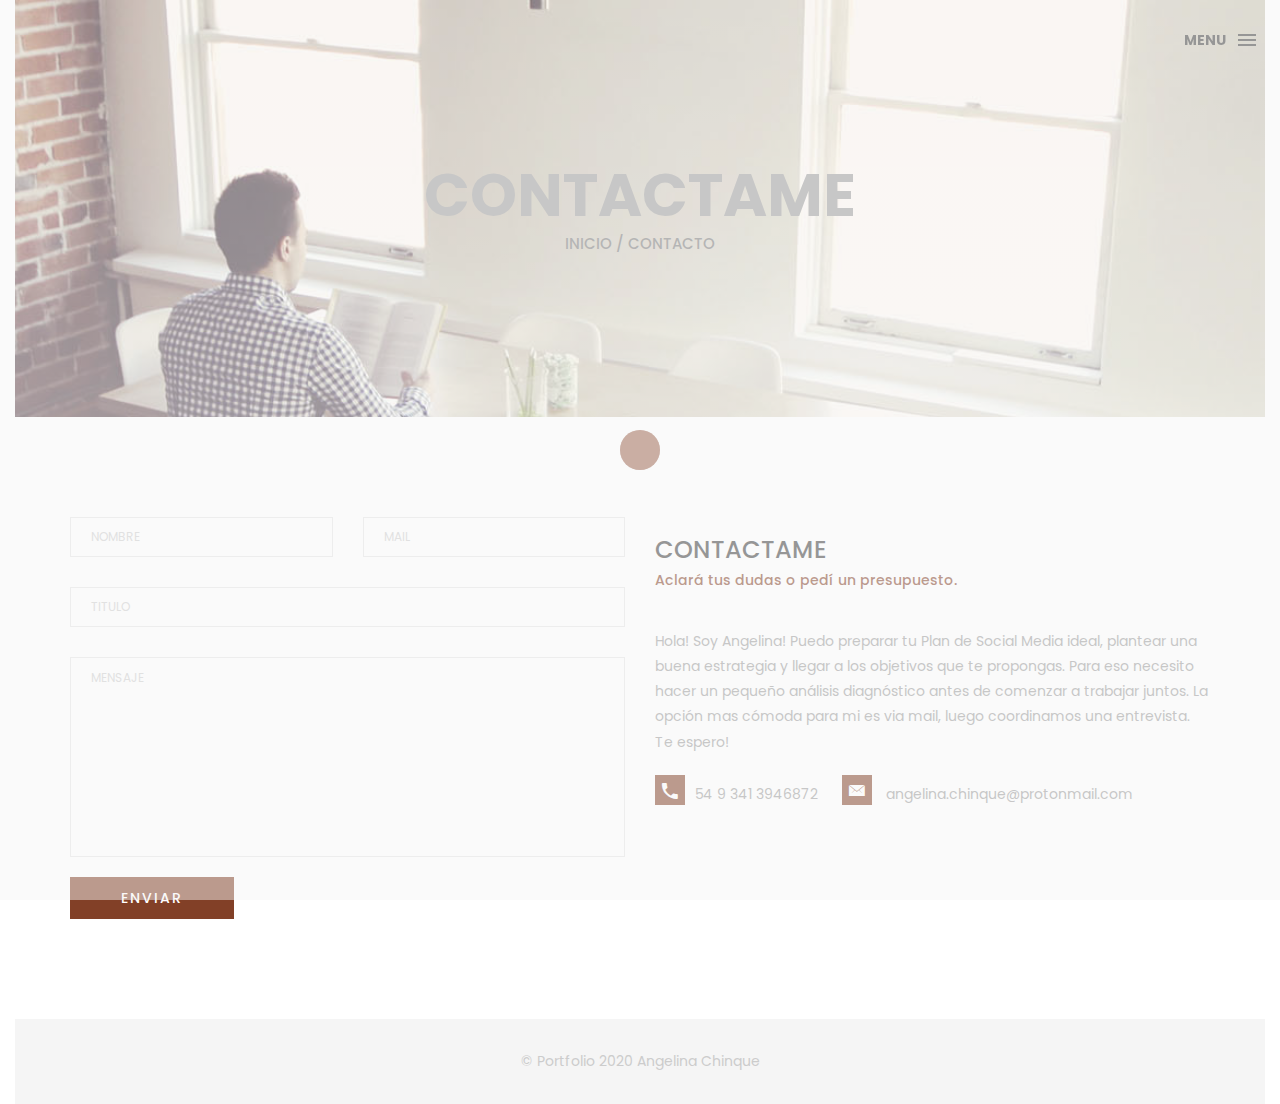
<file: contact.html>
<!DOCTYPE html>
<html lang="en">

<head>
    <meta charset="utf-8">
    <meta http-equiv="X-UA-Compatible" content="IE=edge">
    <meta name="viewport" content="width=device-width, initial-scale=1">
    
    <title>Angelina Chinque Portfolio</title>
    <link rel="icon" href="img/puntito.png" type="image/x-icon">

    <!-- Bootstrap -->
    <link href="css/bootstrap.min.css" rel="stylesheet">
    <link href="ionicons/css/ionicons.min.css" rel="stylesheet">

    <!-- main css -->
    <link href="css/style.css" rel="stylesheet">

    <!-- modernizr -->
    <script src="js/modernizr.js"></script>

</head>

<body>

    <!-- Preloader -->
    <div id="preloader">
        <div class="pre-container">
            <div class="spinner">
                <div class="double-bounce1"></div>
                <div class="double-bounce2"></div>
            </div>
        </div>
    </div>
    <!-- end Preloader -->

    <div class="container-fluid">
        <!-- box-header -->
        <header class="box-header">
            <div class="box-logo">
              
            </div>
            <!-- box-nav -->
            <a class="box-primary-nav-trigger" href="#0">
                <span class="box-menu-text">Menu</span><span class="box-menu-icon"></span>
            </a>
            <!-- box-primary-nav-trigger -->
        </header>
        <!-- end box-header -->

        <!-- nav -->
        <nav>
            <ul class="box-primary-nav">
                <li class="box-label">inicio</li>
                <li><a href="services.html">servicios</a></li>
                <li><a href="portfolio.html">portfolio</a></li>
                <li><a href="contact.html">contacto</a></li>

                <li class="box-label">follow me</li>

                <li class="box-social"><a href="https://www.linkedin.com/in/angelina-chinque/"><i class="ion-social-linkedin"></i></a></li>

            </ul>
        </nav>
        <!-- end nav -->
    

    <!-- top bar -->
    <div class="top-bar">
        <h1>contactame</h1>
        <p><a href="index.html">Inicio</a> / Contacto</p>
    </div>
    <!-- end top bar -->

    <!-- main-container -->
    <div class="container main-container">
        <div class="col-md-6">
            <form action="#" method="post">
                <div class="row">
                    <div class="col-md-6">
                        <div class="input-contact">
                            <input type="text" name="name">
                            <span>Nombre</span>
                        </div>
                    </div>
                    <div class="col-md-6">
                        <div class="input-contact">
                            <input type="text" name="email">
                            <span>Mail</span>
                        </div>
                    </div>
                    <div class="col-md-12">
                        <div class="input-contact">
                            <input type="text" name="object">
                            <span>titulo</span>
                        </div>
                    </div>
                    <div class="col-md-12">
                        <div class="textarea-contact">
                            <textarea name="message"></textarea>
                            <span>Mensaje</span>
                        </div>
                    </div>
                    <div class="col-md-12">
                        <a href="#" class="btn btn-box">enviar</a>
                    </div>
                </div>
            </form>
        </div>

        <div class="col-md-6">
            <h3 class="text-uppercase">contactame</h3>
            <h5>Aclará tus dudas o pedí un presupuesto.</h5>
            <div class="h-30"></div>
            <p>Hola! Soy Angelina! Puedo preparar tu Plan de Social Media ideal, plantear una buena estrategia y llegar a los objetivos que te propongas. Para eso necesito hacer un pequeño análisis diagnóstico antes de comenzar a trabajar juntos. La opción mas cómoda para mi es via mail, luego coordinamos una entrevista. Te espero! </p>
            <div class="contact-info">
                <p><i class="ion-android-call"></i>54 9 341 3946872</p>
                <p><i class="ion-ios-email"></i> angelina.chinque@protonmail.com</p>
            </div>
        </div>


    </div>
    <!-- end main-container -->

    <!-- footer -->
    <footer>
        <div class="container-fluid">
            <p class="copyright">© Portfolio 2020 Angelina Chinque</p>
        </div>
    </footer>
    <!-- end footer -->

    <!-- back to top -->
    <a href="#0" class="cd-top"><i class="ion-android-arrow-up"></i></a>
    <!-- end back to top -->



    <!-- jQuery -->
    <script src="js/jquery-2.1.1.js"></script>
    <!--  plugins -->
    <script src="js/bootstrap.min.js"></script>
    <script src="js/menu.js"></script>
    <script src="js/animated-headline.js"></script>
    <script src="js/isotope.pkgd.min.js"></script>


    <!--  custom script -->
    <script src="js/custom.js"></script>

</body>

</html>
</file>
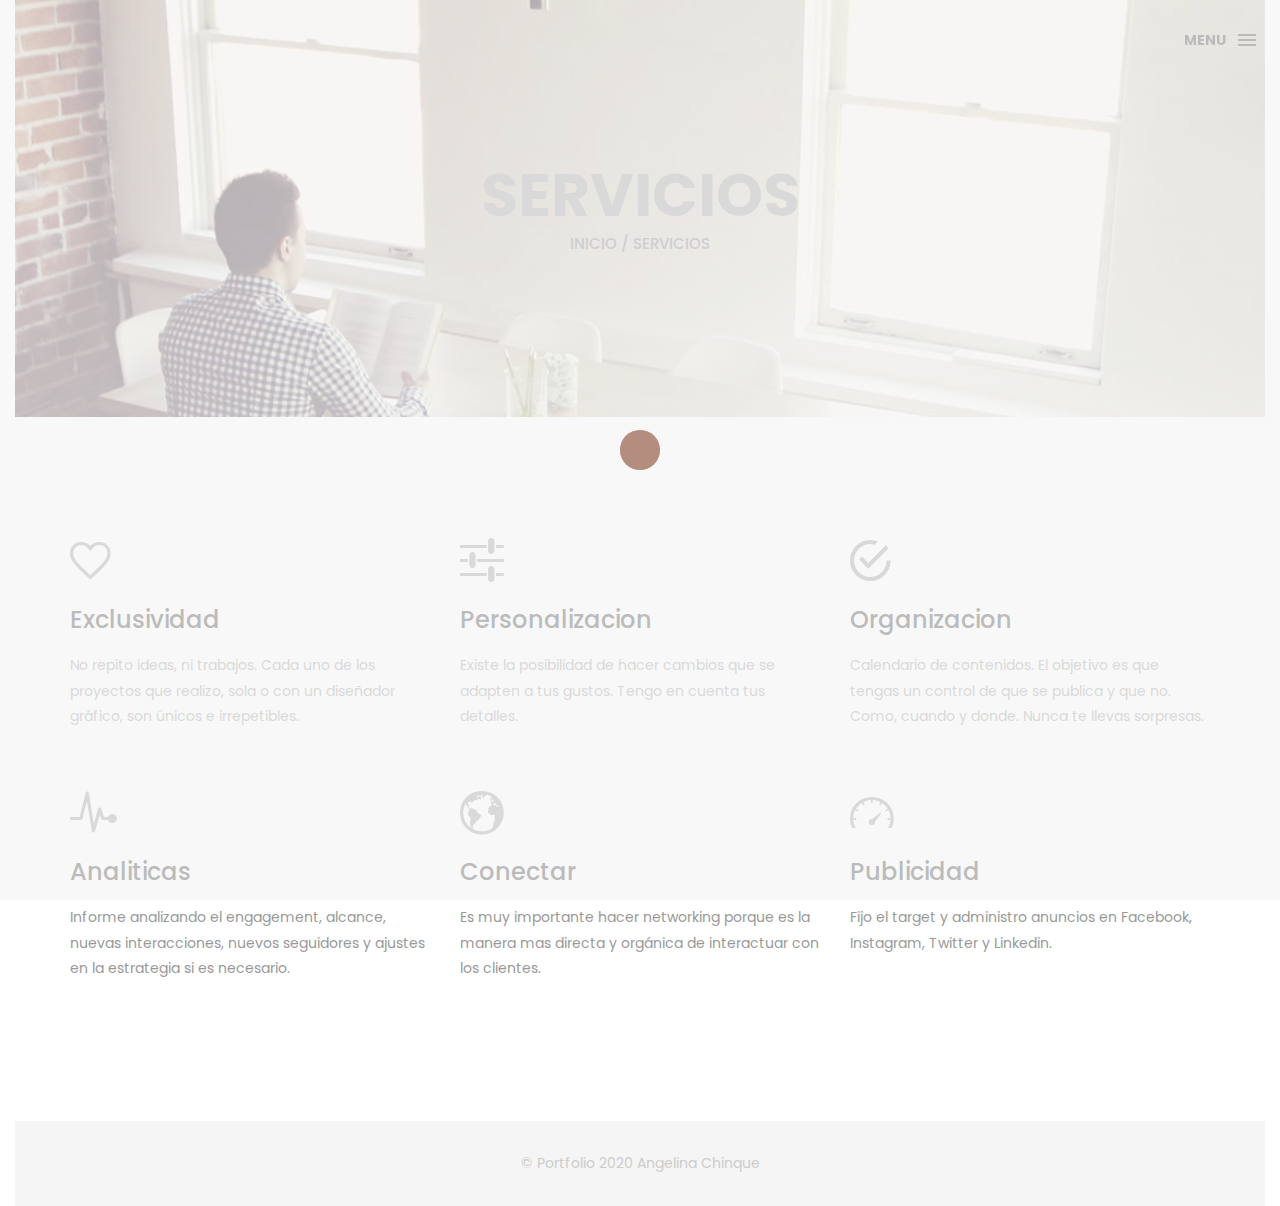
<file: services.html>
<!DOCTYPE html>
<html lang="en">

<head>
    <meta charset="utf-8">
    <meta http-equiv="X-UA-Compatible" content="IE=edge">
    <meta name="viewport" content="width=device-width, initial-scale=1">
    
    <title>Angelina Chinque Portfolio</title>
    <link rel="icon" href="img/puntito.png" type="image/x-icon">

    <!-- Bootstrap -->
    <link href="css/bootstrap.min.css" rel="stylesheet">
    <link href="ionicons/css/ionicons.min.css" rel="stylesheet">

    <!-- main css -->
    <link href="css/style.css" rel="stylesheet">

    <!-- modernizr -->
    <script src="js/modernizr.js"></script>

</head>

<body>

    <!-- Preloader -->
    <div id="preloader">
        <div class="pre-container">
            <div class="spinner">
                <div class="double-bounce1"></div>
                <div class="double-bounce2"></div>
            </div>
        </div>
    </div>
    <!-- end Preloader -->

    <div class="container-fluid">
        <!-- box header -->
        <header class="box-header">
            <div class="box-logo">
               
            </div>
            <!-- box-nav -->
            <a class="box-primary-nav-trigger" href="#0">
                <span class="box-menu-text">Menu</span><span class="box-menu-icon"></span>
            </a>
            <!-- box-primary-nav-trigger -->
        </header>
        <!-- end box header -->

        <!-- nav -->
        <nav>
            <ul class="box-primary-nav">
                <li class="box-label">inicio</li>
                <li><a href="services.html">servicios</a></li>
                <li><a href="portfolio.html">portfolio</a></li>
                <li><a href="contact.html">contacto</a></li>

                <li class="box-label">follow me</li>

                <li class="box-social"><a href="https://www.linkedin.com/in/angelina-chinque/"><i class="ion-social-linkedin"></i></a></li>
  
            </ul>
        </nav>
        <!-- end nav -->

    <!-- top bar -->
    <div class="top-bar">
        <h1>servicios</h1>
        <p><a href="index.html">Inicio</a> / Servicios</p>
    </div>
    <!-- end top bar -->

    <div class="container main-container">
        <div class="clearfix">

            <!-- service-box -->
            <div class="col-md-4 service-box">
                <i class="ion-android-favorite-outline size-50"></i>
                <h3>Exclusividad</h3>
                <div class="h-10"></div>
                <p>No repito ideas, ni trabajos. Cada uno de los proyectos que realizo, sola o con un diseñador gráfico, son únicos e irrepetibles.</p>
            </div>
            <!-- end service-box -->

            <!-- service-box -->
            <div class="col-md-4 service-box">
                <i class="ion-android-options size-50"></i>
                <h3>Personalizacion</h3>
                <div class="h-10"></div>
                <p>Existe la posibilidad de hacer cambios que se adapten a tus gustos. Tengo en cuenta tus detalles.</p>
            </div>
            <!-- end service-box -->

            <!-- service-box -->
            <div class="col-md-4  service-box">
                <i class="ion-android-checkmark-circle size-50"></i>
                <h3>Organizacion</h3>
                <div class="h-10"></div>
                <p>Calendario de contenidos. El objetivo es que tengas un control de que se publica y que no. Como, cuando y donde. Nunca te llevas sorpresas.</p>
            </div>
            <!-- end service-box -->

            <!-- service-box -->
            <div class="col-md-4  service-box">
                <i class="ion-ios-pulse-strong size-50"></i>
                <h3>Analiticas</h3>
                <div class="h-10"></div>
                <p>Informe analizando el engagement, alcance, nuevas interacciones, nuevos seguidores y ajustes en la estrategia si es necesario.</p>
            </div>
            <!-- end service-box -->

            <!-- service-box -->
            <div class="col-md-4  service-box">
                <i class="ion-earth size-50"></i>
                <h3>Conectar</h3>
                <div class="h-10"></div>
                <p>Es muy importante hacer networking porque es la manera mas directa y orgánica de interactuar con los clientes.</p>
            </div>
            <!-- end service-box -->

            <!-- service-box -->
            <div class="col-md-4  service-box">
                <i class="ion-speedometer size-50"></i>
                <h3>Publicidad</h3>
                <div class="h-10"></div>
                <p>Fijo el target y administro anuncios en Facebook, Instagram, Twitter y Linkedin.</p>
            </div>
            <!-- end service-box -->

        </div>
    </div>


    <!-- footer -->
    <footer>
        <div class="container-fluid">
            <p class="copyright">© Portfolio 2020 Angelina Chinque</p>
        </div>
    </footer>
    <!-- end footer -->

    <!-- back to top -->
    <a href="#0" class="cd-top"><i class="ion-android-arrow-up"></i></a>
    <!-- end back to top -->



    <!-- jQuery -->
    <script src="js/jquery-2.1.1.js"></script>
    <!--  plugins -->
    <script src="js/bootstrap.min.js"></script>
    <script src="js/menu.js"></script>
    <script src="js/animated-headline.js"></script>
    <script src="js/isotope.pkgd.min.js"></script>


    <!--  custom script -->
    <script src="js/custom.js"></script>

</body>

</html>
</file>
<file: css/style.css>
@import url(https://fonts.googleapis.com/css?family=Poppins:400,500,600,700);

/* General
==================================================*/

html,
body {
    height: 100%;
    font-family: 'Poppins', sans-serif;
    line-height: 1.8;
    color: #999
}

.no-padding {
    padding-left: 0;
    padding-right: 0;
}

.no-padding [class^="col-"] {
    padding-left: 0;
    padding-right: 0;
}

.main-container {
    padding: 100px 0;
}

.center {
    text-align: center;
}

a {
    -webkit-transition: all .3s;
    transition: all .3s
}

.uppercase {
    text-transform: uppercase;
}

.h-30 {
    height: 30px
}

.h-10 {
    height: 10px
}

.color {
    color: #824027;
    font-size: 11px;
}


/* typography
==================================================*/

h1 {
    color: #393939;
    font-size: 60px;
    text-transform: uppercase;
}

h3 {
    color: #393939;
}

h5 {
    color: #824027;
}


/* preloader
==================================================*/

#preloader {
    position: fixed;
    top: 0;
    left: 0;
    right: 0;
    bottom: 0;
    background-color: #f5f5f5;
    /* change if the mask should be a color other than white */
    z-index: 1000;
    /* makes sure it stays on top */
}

.pre-container {
    position: absolute;
    left: 50%;
    top: 50%;
    bottom: auto;
    right: auto;
    -webkit-transform: translateX(-50%) translateY(-50%);
    transform: translateX(-50%) translateY(-50%);
    text-align: center;
}

.spinner {
    width: 40px;
    height: 40px;
    position: relative;
    margin: 100px auto;
}

.double-bounce1,
.double-bounce2 {
    width: 100%;
    height: 100%;
    border-radius: 50%;
    background-color: #824027;
    opacity: 0.6;
    position: absolute;
    top: 0;
    left: 0;
    -webkit-animation: bounce 2.0s infinite ease-in-out;
    animation: bounce 2.0s infinite ease-in-out;
}

.double-bounce2 {
    -webkit-animation-delay: -1.0s;
    animation-delay: -1.0s;
}

@-webkit-keyframes bounce {
    0%,
    100% {
        -webkit-transform: scale(0.0)
    }
    50% {
        -webkit-transform: scale(1.0)
    }
}

@keyframes bounce {
    0%,
    100% {
        transform: scale(0.0);
        -webkit-transform: scale(0.0);
    }
    50% {
        transform: scale(1.0);
        -webkit-transform: scale(1.0);
    }
}


/* headr
==================================================*/

.box-header {
    position: absolute;
    top: 0;
    left: 0;
    background: rgba(255, 255, 255, 0.95);
    height: 50px;
    width: 100%;
    z-index: 3;
    box-shadow: 0 1px 2px rgba(0, 0, 0, 0.3);
    -webkit-font-smoothing: antialiased;
    -moz-osx-font-smoothing: grayscale;
}

.box-header {
    height: 80px;
    background: transparent;
    box-shadow: none;
}

.box-header {
    -webkit-transition: background-color 0.3s;
    transition: background-color 0.3s;
    -webkit-transform: translate3d(0, 0, 0);
    transform: translate3d(0, 0, 0);
    -webkit-backface-visibility: hidden;
    backface-visibility: hidden;
}

.box-header.is-fixed {
    position: fixed;
    top: -80px;
    background-color: rgba(255, 255, 255, 0.96);
    -webkit-transition: -webkit-transform 0.3s;
    transition: -webkit-transform 0.3s;
    transition: transform 0.3s;
    transition: transform 0.3s, -webkit-transform 0.3s;
}

.box-header.is-visible {
    -webkit-transform: translate3d(0, 100%, 0);
    transform: translate3d(0, 100%, 0);
}

.box-header.menu-is-open {
    background-color: rgba(255, 255, 255, 0.96);
}

.box-logo {
    display: block;
    padding: 20px;
}

.box-primary-nav-trigger {
    position: absolute;
    right: 0;
    top: 0;
    height: 100%;
    width: 50px;
    background-color: #fff;
}

.box-primary-nav-trigger .box-menu-text {
    color: #393939;
    text-transform: uppercase;
    font-weight: 700;
    display: none;
}

.box-primary-nav-trigger .box-menu-icon {
    display: inline-block;
    position: absolute;
    left: 50%;
    top: 50%;
    bottom: auto;
    right: auto;
    -webkit-transform: translateX(-50%) translateY(-50%);
    transform: translateX(-50%) translateY(-50%);
    width: 18px;
    height: 2px;
    background-color: #393939;
    -webkit-transition: background-color 0.3s;
    transition: background-color 0.3s;
    list-style: none;
}

.box-primary-nav-trigger .box-menu-icon::before,
.box-primary-nav-trigger .box-menu-icon:after {
    content: '';
    width: 100%;
    height: 100%;
    position: absolute;
    background-color: #393939;
    right: 0;
    -webkit-transition: -webkit-transform .3s, top .3s, background-color 0s;
    -webkit-transition: top .3s, background-color 0s, -webkit-transform .3s;
    transition: top .3s, background-color 0s, -webkit-transform .3s;
    transition: transform .3s, top .3s, background-color 0s;
    transition: transform .3s, top .3s, background-color 0s, -webkit-transform .3s;
}

.box-primary-nav-trigger .box-menu-icon::before {
    top: -5px;
}

.box-primary-nav-trigger .box-menu-icon::after {
    top: 5px;
}

.box-primary-nav-trigger .box-menu-icon.is-clicked {
    background-color: rgba(255, 255, 255, 0);
}

.box-primary-nav-trigger .box-menu-icon.is-clicked::before,
.box-primary-nav-trigger .box-menu-icon.is-clicked::after {
    background-color: 393939;
}

.box-primary-nav-trigger .box-menu-icon.is-clicked::before {
    top: 0;
    -webkit-transform: rotate(135deg);
    transform: rotate(135deg);
}

.box-primary-nav-trigger .box-menu-icon.is-clicked::after {
    top: 0;
    -webkit-transform: rotate(225deg);
    transform: rotate(225deg);
}

.box-primary-nav-trigger {
    width: 100px;
    padding-left: 1em;
    background-color: transparent;
    height: 30px;
    line-height: 30px;
    right: 10px;
    top: 50%;
    bottom: auto;
    -webkit-transform: translateY(-50%);
    transform: translateY(-50%);
}

.box-primary-nav-trigger .box-menu-text {
    display: inline-block;
}

.box-primary-nav-trigger .box-menu-icon {
    left: auto;
    right: 1em;
    -webkit-transform: translateX(0) translateY(-50%);
    transform: translateX(0) translateY(-50%);
}

.box-primary-nav {
    position: fixed;
    left: 0;
    top: 0;
    height: 100%;
    width: 100%;
    background: rgba(0, 0, 0, 0.96);
    z-index: 2;
    text-align: center;
    padding: 50px 0;
    -webkit-backface-visibility: hidden;
    backface-visibility: hidden;
    overflow: auto;
    -webkit-overflow-scrolling: touch;
    -webkit-transform: translateY(-100%);
    transform: translateY(-100%);
    -webkit-transition-property: -webkit-transform;
    transition-property: -webkit-transform;
    transition-property: transform;
    transition-property: transform, -webkit-transform;
    -webkit-transition-duration: 0.4s;
    transition-duration: 0.4s;
    list-style: none;
}

.box-primary-nav li {
    font-size: 22px;
    font-size: 1.375rem;
    font-weight: 300;
    -webkit-font-smoothing: antialiased;
    -moz-osx-font-smoothing: grayscale;
    margin: .2em 0;
    text-transform: capitalize;
}

.box-primary-nav a {
    display: inline-block;
    padding: .4em 1em;
    border-radius: 0.25em;
    -webkit-transition: all 0.2s;
    transition: all 0.2s;
    color: #fff;
    text-decoration: none;
    font-weight: bold;
}
.box-primary-nav a:focus {
    outline: none;
}

.no-touch .box-primary-nav a:hover {
    text-decoration: none;
    color: #ddd;
}

.box-primary-nav .box-label {
    color: #BD5D38;
    text-transform: uppercase;
    font-weight: 700;
    font-size: 17px;
    margin: 2.4em 0 .8em;
}

.box-primary-nav .box-social {
    display: inline-block;
    margin: 10px .4em;
}

.box-primary-nav .box-social a {
    width: 30px;
    height: 30px;
    padding: 0;
    font-size: 30px
}

.box-primary-nav.is-visible {
    -webkit-transform: translateY(0);
    transform: translateY(0);
}

.box-primary-nav {
    padding: 150px 0 0;
}

.box-primary-nav li {
    font-size: 18px;
}


/* box-intro
==================================================*/

.box-intro {
    text-align: center;
    display: table;
    height: 100vh;
    width: 100%;
}

.box-intro .table-cell {
    display: table-cell;
    vertical-align: middle;
}

.box-intro em {
    font-style: normal;
    text-transform: uppercase
}

b i:last-child {
    color:#824027 !important;
}

.box-intro h5 {
    letter-spacing: 4px;
    text-transform: uppercase;
    color: #999;
    line-height: 1.7
}


/* mouse effect */

.mouse {
    position: absolute;
    width: 22px;
    height: 42px;
    bottom: 40px;
    left: 50%;
    margin-left: -12px;
    border-radius: 15px;
    border: 2px solid #888;
    -webkit-animation: intro 1s;
    animation: intro 1s;
}

.scroll {
    display: block;
    width: 3px;
    height: 3px;
    margin: 6px auto;
    border-radius: 4px;
    background: #888;
    -webkit-animation: finger 2s infinite;
    animation: finger 2s infinite;
}

@-webkit-keyframes intro {
    0% {
        opacity: 0;
        -webkit-transform: translateY(40px);
        transform: translateY(40px);
    }
    100% {
        opacity: 1;
        -webkit-transform: translateY(0);
        transform: translateY(0);
    }
}

@keyframes intro {
    0% {
        opacity: 0;
        -webkit-transform: translateY(40px);
        transform: translateY(40px);
    }
    100% {
        opacity: 1;
        -webkit-transform: translateY(0);
        transform: translateY(0);
    }
}

@-webkit-keyframes finger {
    0% {
        opacity: 1;
    }
    100% {
        opacity: 0;
        -webkit-transform: translateY(20px);
        transform: translateY(20px);
    }
}

@keyframes finger {
    0% {
        opacity: 1;
    }
    100% {
        opacity: 0;
        -webkit-transform: translateY(20px);
        transform: translateY(20px);
    }
}


/* text rotate */

.box-headline {
    font-size: 130px;
    line-height: 1.0;
}

.box-words-wrapper {
    display: inline-block;
    position: relative;
}

.box-words-wrapper b {
    display: inline-block;
    position: absolute;
    white-space: nowrap;
    left: 0;
    top: 0;
}

.box-words-wrapper b.is-visible {
    position: relative;
}

.no-js .box-words-wrapper b {
    opacity: 0;
}

.no-js .box-words-wrapper b.is-visible {
    opacity: 1;
}

.box-headline.rotate-2 .box-words-wrapper {
    -webkit-perspective: 300px;
    perspective: 300px;
}

.box-headline.rotate-2 i,
.box-headline.rotate-2 em {
    display: inline-block;
    -webkit-backface-visibility: hidden;
    backface-visibility: hidden;
}

.box-headline.rotate-2 b {
    opacity: 0;
}

.box-headline.rotate-2 i {
    -webkit-transform-style: preserve-3d;
    transform-style: preserve-3d;
    -webkit-transform: translateZ(-20px) rotateX(90deg);
    transform: translateZ(-20px) rotateX(90deg);
    opacity: 0;
}

.is-visible .box-headline.rotate-2 i {
    opacity: 1;
}

.box-headline.rotate-2 i.in {
    -webkit-animation: box-rotate-2-in 0.4s forwards;
    animation: box-rotate-2-in 0.4s forwards;
}

.box-headline.rotate-2 i.out {
    -webkit-animation: box-rotate-2-out 0.4s forwards;
    animation: box-rotate-2-out 0.4s forwards;
}

.box-headline.rotate-2 em {
    -webkit-transform: translateZ(20px);
    transform: translateZ(20px);
}

.no-csstransitions .box-headline.rotate-2 i {
    -webkit-transform: rotateX(0deg);
    transform: rotateX(0deg);
    opacity: 0;
}

.no-csstransitions .box-headline.rotate-2 i em {
    -webkit-transform: scale(1);
    transform: scale(1);
}

.no-csstransitions .box-headline.rotate-2 .is-visible i {
    opacity: 1;
}

@-webkit-keyframes box-rotate-2-in {
    0% {
        opacity: 0;
        -webkit-transform: translateZ(-20px) rotateX(90deg);
    }
    60% {
        opacity: 1;
        -webkit-transform: translateZ(-20px) rotateX(-10deg);
    }
    100% {
        opacity: 1;
        -webkit-transform: translateZ(-20px) rotateX(0deg);
    }
}

@keyframes box-rotate-2-in {
    0% {
        opacity: 0;
        -webkit-transform: translateZ(-20px) rotateX(90deg);
        transform: translateZ(-20px) rotateX(90deg);
    }
    60% {
        opacity: 1;
        -webkit-transform: translateZ(-20px) rotateX(-10deg);
        transform: translateZ(-20px) rotateX(-10deg);
    }
    100% {
        opacity: 1;
        -webkit-transform: translateZ(-20px) rotateX(0deg);
        transform: translateZ(-20px) rotateX(0deg);
    }
}

@-webkit-keyframes box-rotate-2-out {
    0% {
        opacity: 1;
        -webkit-transform: translateZ(-20px) rotateX(0);
    }
    60% {
        opacity: 0;
        -webkit-transform: translateZ(-20px) rotateX(-100deg);
    }
    100% {
        opacity: 0;
        -webkit-transform: translateZ(-20px) rotateX(-90deg);
    }
}

@keyframes box-rotate-2-out {
    0% {
        opacity: 1;
        -webkit-transform: translateZ(-20px) rotateX(0);
        transform: translateZ(-20px) rotateX(0);
    }
    60% {
        opacity: 0;
        -webkit-transform: translateZ(-20px) rotateX(-100deg);
        transform: translateZ(-20px) rotateX(-100deg);
    }
    100% {
        opacity: 0;
        -webkit-transform: translateZ(-20px) rotateX(-90deg);
        transform: translateZ(-20px) rotateX(-90deg);
    }
}


/* portfolio section
==================================================*/

.portfolio .categories-grid span {
    font-size: 30px;
    margin-bottom: 30px;
    display: inline-block;
}

.portfolio .categories-grid .categories ul li {
    list-style: none;
    margin: 20px 0;
}

.portfolio .categories-grid .categories ul li a {
    display: inline-block;
    color: #60606e;
    padding: 0 10px;
    margin: 0 10px;
    -webkit-transition: all .2s ease-in-out .2s;
    transition: all .2s ease-in-out .2s;
}

.portfolio .categories-grid .categories ul li a:hover,
.portfolio .categories-grid .categories ul li a:focus {
    text-decoration: none;
}

.portfolio .categories-grid .categories ul li a.active {
    margin-left: 0;
    background-color: #824027;
    padding: 0px 20px;
    color: white;
    border-radius: 25px;
    text-decoration: none;
}

.portfolio_filter {
    padding-left: 0;
}

.portfolio_item {
    position: relative;
    overflow: hidden;
    display: block;
}

.portfolio_item .portfolio_item_hover {
    position: absolute;
    top: 0px;
    left: 0px;
    height: 100%;
    width: 100%;
    background-color: rgba(0, 0, 0, .8);
    -webkit-transform: translate(-100%);
    transform: translate(-100%);
    opacity: 0;
    -webkit-transition: all .2s ease-in-out;
    transition: all .2s ease-in-out;
}

.portfolio_item .portfolio_item_hover .item_info {
    text-align: center;
    position: absolute;
    top: 50%;
    left: 50%;
    -webkit-transform: translate(-50%, -50%);
    transform: translate(-50%, -50%);
    padding: 10px;
    width: 100%;
    font-weight: bold;
}

.portfolio_item .portfolio_item_hover .item_info span {
    display: block;
    color: #fff;
    font-size: 18px;
    -webkit-transform: translateX(-100px);
    transform: translateX(-100px);
    -webkit-transition: all .2s ease-in-out .2s;
    transition: all .2s ease-in-out .2s;
    opacity: 0;
}

.portfolio_item .portfolio_item_hover .item_info em {
    font-style: normal;
    display: inline-block;
    background-color: #BD5D38;
    padding: 5px 20px;
    border-radius: 25px;
    color: #333;
    margin-top: 10px;
    -webkit-transform: translateX(-100px);
    transform: translateX(-100px);
    -webkit-transition: all .3s ease-in-out .3s;
    transition: all .3s ease-in-out .3s;
    opacity: 0;
    font-size: 10px;
    letter-spacing: 2px;
}

.portfolio_item:hover .portfolio_item_hover {
    opacity: 1;
    -webkit-transform: translateX(0);
    transform: translateX(0);
}

.portfolio_item:hover .item_info em,
.portfolio_item:hover .item_info span {
    opacity: 1;
    -webkit-transform: translateX(0);
    transform: translateX(0);
}

.portfolio .categories-grid .categories ul li {
    float: left;
}

.portfolio .categories-grid .categories ul li a {
    padding: 0 10px;
    -webkit-transition: all .2s ease-in-out .2s;
    transition: all .2s ease-in-out .2s;
}

.portfolio_filter {
    padding-left: 0;
    display: inline-block;
    margin: 0 auto;
    text-align: center;
    margin-bottom: 50px;
}

.portfolio-inner {
    padding-bottom: 0 !important;
    padding-top: 55px;
}


/* footer
==================================================*/

footer {
    padding: 30px 0;
    text-align: center;
    background: #f5f5f5
}

.copyright {
    color: #ccc;
    margin-bottom: 0;
}

footer img {
    margin: 0 auto;
}


/* backto top
==================================================*/

.cd-top {
    display: inline-block;
    height: 40px;
    width: 40px;
    position: fixed;
    bottom: 20px;
    line-height: 40px;
    font-size: 20px;
    right: 10px;
    text-align: center;
    color: #fff;
    background: #824027;
    visibility: hidden;
    opacity: 0;
    -webkit-transition: opacity .3s 0s, visibility 0s .3s;
    transition: opacity .3s 0s, visibility 0s .3s;
}

.cd-top.cd-is-visible,
.cd-top.cd-fade-out,
.no-touch .cd-top:hover {
    -webkit-transition: opacity .3s 0s, visibility 0s 0s;
    transition: opacity .3s 0s, visibility 0s 0s;
}

.cd-top.cd-is-visible {
    /* the button becomes visible */
    visibility: visible;
    opacity: 1;
}

.cd-top.cd-fade-out {
    opacity: .5;
}

.no-touch .cd-top:hover,
.no-touch .cd-top:focus {
    background-color: #824027;
    opacity: 1;
    color: #fff;
}


/* About page
==================================================*/

.top-bar {
    color: #333;
    padding: 150px 0 150px;
    background: -webkit-linear-gradient( rgba(255, 255, 255, 0), rgba(255, 255, 255, 0.521)), url(../img/01.jpg);
    background: linear-gradient( rgba(255, 255, 255, 0), rgba(255, 255, 255, 0.384)), url(../img/01.jpg);
    background-size: cover;
    background-attachment: fixed;
    background-position: center center;
    text-align: center;
}

.top-bar h1 {
    font-size: 60px;
    text-transform: uppercase;
    font-weight: 700;
    color: #999;
    line-height: 50px;
}

.top-bar p {
    font-size: 15px;
    text-transform: uppercase;
    font-weight: 500;
    color: #777;
}

.top-bar p a {
    color: #777;
}

.top-bar p a:hover,
.top-bar p a:focus {
    color: #555;
    text-decoration: none;
}

.social-ul {
    list-style: none;
    display: inline-block;
    padding-left: 0;
}

.social-ul li {
    margin: 0 10px;
    float: left;
}

.social-ul li a {
    font-size: 25px;
    color: #555;
    -webkit-transition: all .3s;
    transition: all .3s;
}

.social-ul li a:hover {
    color: #888;
}


/* Services page
==================================================*/

.size-50 {
    font-size: 50px;
}

.service-box {
    margin-bottom: 30px;
}

.service-box h3 {
    margin-top: 0;
}


/* contact page
==================================================*/

.details-text i {
    margin-right: 10px;
}

.textarea-contact {
    height: 200px;
    width: 100%;
    border: solid 1px rgba(0, 0, 0, .1);
    position: relative;
}

.textarea-contact textarea {
    height: 100%;
    width: 100%;
    border: 0;
    padding: 20px;
    background-color: transparent;
    float: left;
    z-index: 2;
    font-size: 14px;
    color: #9a9a9a;
    resize: none;
}

.textarea-contact > span {
    position: absolute;
    top: 20px;
    left: 20px;
    -webkit-transform: translateY(-50%);
    transform: translateY(-50%);
    font-size: 12px;
    text-transform: uppercase;
    color: #cdcdcd;
    -webkit-transition: all .2s ease-in-out;
    transition: all .2s ease-in-out;
    z-index: 1;
}

.input-contact {
    height: 40px;
    width: 100%;
    border: solid 1px rgba(0, 0, 0, .1);
    position: relative;
    margin-bottom: 30px;
}

.input-contact input[type="text"] {
    height: 100%;
    width: 100%;
    border: 0;
    padding: 0 20px;
    float: left;
    position: relative;
    background-color: transparent;
    z-index: 2;
    font-size: 14px;
    color: #9a9a9a;
}

.input-contact > span {
    position: absolute;
    top: 50%;
    left: 20px;
    -webkit-transform: translateY(-50%);
    transform: translateY(-50%);
    font-size: 12px;
    text-transform: uppercase;
    color: #cdcdcd;
    -webkit-transition: all .2s ease-in-out;
    transition: all .2s ease-in-out;
    z-index: 1;
}

.input-contact > span.active,
.textarea-contact > span.active {
    color: #824027;
    font-size: 10px;
    top: 0px;
    left: 5px;
    background-color: #fff;
    padding: 5px
}

input:focus,
textarea:focus {
    outline: none;
}

.contact-info {
    margin-top: 20px;
}

.contact-info i {
    height: 30px;
    width: 30px;
    display: inline-block;
    background: #824027;
    text-align: center;
    line-height: 33px;
    margin-right: 10px;
    color: #fff;
    font-size: 21px;
}

.contact-info p {
    display: inline-block;
    margin-right: 20px;
}

.btn-box {
    background: #824027;
    padding: 10px 50px;
    border-radius: 0;
    color: #fff;
    margin-top: 20px;
    text-transform: uppercase;
    letter-spacing: 2px;
    font-weight: 500;
}

.btn-box:hover,
.btn-box:focus {
    background: #824027;
    color: #fff;
}


/* single project page
==================================================*/

.cat-ul {
    padding-left: 0;
    list-style: none
}

.cat-ul li i {
    margin-right: 10px;
    color: #824027;
}


/* Responsive media queries
==================================================*/

@media (max-width: 991px) {
    .portfolio .categories-grid span {
        margin-bottom: 0;
        text-align: center;
        width: 100%;
    }
    .portfolio .categories-grid .categories ul li {
        text-align: center;
    }
    .portfolio .categories-grid .categories ul li a {
        margin-left: 0;
    }
    .col-md-6 h3 {
        margin-top: 30px;
    }
}

@media only screen and (max-width: 670px) {
    .box-headline {
        font-size: 100px;
    }
    .box-intro h5 {
        font-size: 12px;
    }
    .box-primary-nav a {
        padding: 5px 1em;
        font-size: 14px;
    }
    .box-primary-nav {
        padding: 80px 0 0;
    }
    .box-primary-nav .box-social a {
        font-size: 23px;
    }
    .top-bar h1 {
        font-size: 40px;
        line-height: 30px;
    }
    .portfolio .categories-grid .categories ul li {
        float: none;
    }
}

@media only screen and (max-width: 520px) {
    .box-headline {
        font-size: 80px;
    }
    .box-intro h5 {
        font-size: 12px;
    }
    .main-container {
        padding: 50px 0;
    }
}

@media only screen and (max-width: 420px) {
    .box-headline {
        font-size: 50px;
    }
    .box-intro h5 {
        font-size: 12px;
    }
    .top-bar h1 {
        font-size: 30px;
        line-height: 30px;
    }
}
</file>
